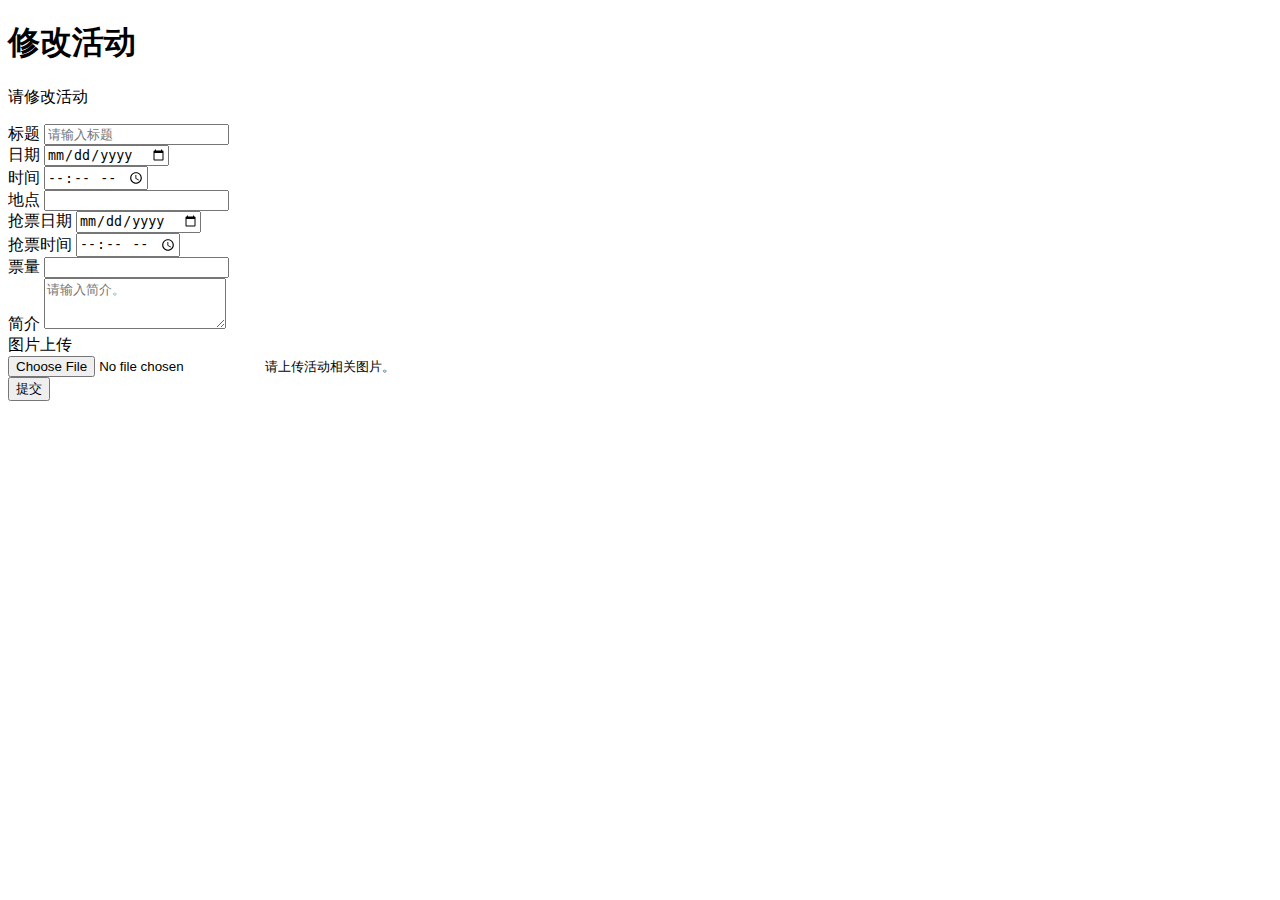
<file: thutickets/src/main/resources/templates/edit.html>
<!DOCTYPE html>
<html lang="zh" xmlns:th="http://www.w3.org/1999/xhtml" xmlns:layout="http://www.ultraq.net.nz/web/thymeleaf/layout"
    layout:decorate="~{layout}">

<head>
    <title>修改活动</title>
</head>

<body>
<!--    <h1 layout:fragment="head">修改活动</h1>-->
    <h1 layout:fragment="leadText">修改活动</h1>
    <p layout:fragment="leadMessage">请修改活动</p>
    <div layout:fragment="content">
        <form method="post" th:action="@{/admin/events/edit}" enctype="multipart/form-data">
            <div class="form-group">
                <label for="title">标题</label>
                <input type="text" class="form-control" id="title" name="title" placeholder="请输入标题">
            </div>
            <div class="form-group">
                <label for="date">日期</label>
                <input type="date" class="form-control" id="date" name="eventDate">
            </div>
            <div class="form-group">
                <label for="time">时间</label>
                <input type="time" class="form-control" id="time" name="eventTime">
            </div>
            <div class="form-group">
                <label for="place">地点</label>
                <input type="text" class="form-control" id="place" name="location">
            </div>
            <div class="form-group">
                <label for="orderDate">抢票日期</label>
                <input type="date" class="form-control" id="orderDate" name="purchaseDate">
            </div>
            <div class="form-group">
                <label for="orderTime">抢票时间</label>
                <input type="time" class="form-control" id="orderTime" name="purchaseTime">
            </div>
            <div class="form-group">
                <label for="ticketNum">票量</label>
                <input type="number" class="form-control" id="ticketNum" name="ticketsLeft">
            </div>
            <div class="form-group">
                <label for="text">简介</label>
                <textarea class="form-control" id="text" name="text" rows="3" placeholder="请输入简介。"></textarea>
            </div>
            <div class="form-group">
                <label for="inputImg">图片上传</label><br />
                <input type="file" class="form-control-file" id="inputImg" name="inputImg" accept="image/*">
                <small class="form-text text-muted">请上传活动相关图片。</small>
            </div>

            <button type="submit" class="btn btn-primary">提交</button>
        </form>
    </div>
</body>

</html>
</file>
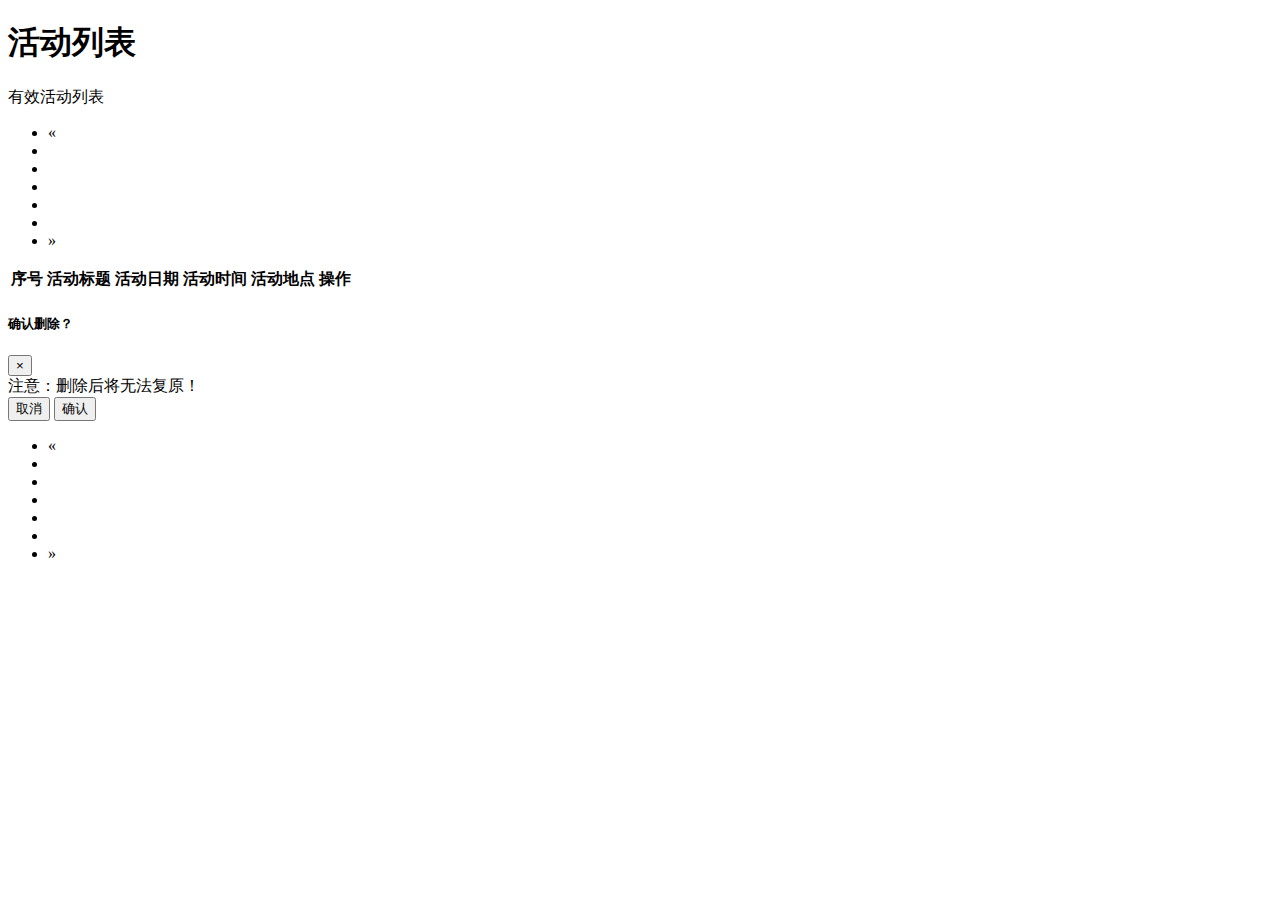
<file: thutickets/src/main/resources/templates/eventList.html>
<!DOCTYPE html>
<html lang="zh" xmlns:th="http://www.w3.org/1999/xhtml" xmlns:layout="http://www.ultraq.net.nz/web/thymeleaf/layout"
      layout:decorate="~{layout}">

<head>
    <title>活动列表</title>
</head>

<body>
<!--<h1 layout:fragment="head">活动列表</h1>-->
<h1 layout:fragment="leadText">活动列表</h1>
<p layout:fragment="leadMessage">有效活动列表</p>
<div th:unless='${eventsPage.getRecords().isEmpty()}' layout:fragment="content">

    <nav>
        <!--    上翻页-->
        <ul class='pagination'>
            <li th:class="${eventsPage.getCurrent() == 1}?'page-item disabled' : 'page-item'">
                <a class='page-link'
                   th:href="@{'/admin/events/list?page=' + ${eventsPage.getCurrent()-1}}">
                    <span>&laquo;</span>
                </a>
            </li>
            <li class='page-item' th:if="${eventsPage.getCurrent()-2 >= 1}">
                <a class='page-link'
                   th:href="@{'/admin/events/list?page=' + ${eventsPage.getCurrent()-2}}"
                   th:text="${eventsPage.getCurrent()-2}">
                </a>
            </li>
            <li class='page-item' th:if="${eventsPage.getCurrent()-1 >= 1}">
                <a class='page-link'
                   th:href="@{'/admin/events/list?page=' + ${eventsPage.getCurrent()-1}}"
                   th:text="${eventsPage.getCurrent()-1}">
                </a>
            </li>
            <li class="page-item active">
                <a class='page-link' href="#"
                   th:text="${eventsPage.getCurrent()}">
                </a>
            </li>

            <li class='page-item' th:if="${eventsPage.getCurrent()+1 <= eventsPage.getPages()}">
                <a class='page-link'
                   th:href="@{'/admin/events/list?page=' + ${eventsPage.getCurrent()+1}}"
                   th:text="${eventsPage.getCurrent()+1}">
                </a>
            </li>
            <li class='page-item' th:if="${eventsPage.getCurrent()+2 <= eventsPage.getPages()}">
                <a class='page-link'
                   th:href="@{'/admin/events/list?page=' + ${eventsPage.getCurrent()+2}}"
                   th:text="${eventsPage.getCurrent()+2}">
                </a>
            </li>
            <li th:class="${eventsPage.getCurrent() == eventsPage.getPages()}?'page-item disabled' : 'page-item'">
                <a class='page-link'
                   th:href="@{'/admin/events/list?page=' + ${eventsPage.getCurrent()+1}}">
                    <span>&raquo;</span>
                </a>
            </li>
        </ul>
    </nav>
    <table id="table">
        <thead>
        <tr>
            <th data-field="number" data-sortable="true">序号</th>
            <th data-field="title" data-sortable="true">活动标题</th>
            <th data-field="date" data-sortable="true">活动日期</th>
            <th data-field="time" data-sortable="true">活动时间</th>
            <th data-field="place" data-sortable="true">活动地点</th>
            <th data-formatter="actionFormatter" data-events="operateEvents">操作</th>
        </tr>
        </thead>
    </table>


    <div class="modal fade" id="confirmModal" tabindex="-1" role="dialog">
        <div class="modal-dialog" role="document">
            <div class="modal-content">
                <div class="modal-header">
                    <h5 class="modal-title" id="exampleModalLabel">确认删除？</h5>
                    <button type="button" class="close" data-dismiss="modal">
                        <span>&times;</span>
                    </button>
                </div>
                <div class="modal-body">
                    注意：删除后将无法复原！
                </div>
                <div class="modal-footer">
                    <button type="button" class="btn btn-secondary" data-dismiss="modal">取消</button>
                    <button type="button" class="btn btn-danger" onclick="deleteEvent()">确认</button>
                </div>
            </div>
        </div>
    </div>

    <script th:inline="javascript">
        let eventList = [[${eventsPage.getRecords()}]]
        let deleteEventId
        $(function () {
            let $table = $('#table')
            let data = []
            for(i in eventList){
                let event = eventList[i]
                data.push({
                    number: i,
                    title: event.title,
                    date: event.date,
                    time: event.time,
                    place: event.place
                })
            }
            $table.bootstrapTable({data: data})
        })

        function actionFormatter(value, row, index) {
            return [
                // '<a class="detail" href="javascript:void(0)" title="查看">',
                // '<i class="fas fa-eye"></i>',
                // '</a>  ',
                // '<a class="edit" href="javascript:void(0)" title="编辑">',
                // '<i class="fas fa-edit"></i>',
                // '</a>  ',
                '<a class="remove" href="javascript:void(0)" title="删除">',
                '<i class="fas fa-trash"></i>',
                '</a>'
            ].join('')
        }

        function deleteEvent(){
            alert('你删除了活动：' + deleteEventId)
            location.href = '/admin/events/list?page=1'
        }

        window.operateEvents = {
            // 'click .detail': function (e, value, row, index) {
            //     alert('You click detail action, row: ' + JSON.stringify(row))
            // },
            // 'click .edit': function (e, value, row, index) {
            //     alert('You click edit action, row: ' + JSON.stringify(row))
            // },
            'click .remove': function (e, value, row, index) {
                $('#confirmModal').modal('show')
                deleteEventId = eventList[row.number].eventid
            }
        }
    </script>

    <nav>
        <!--    下翻页-->
        <ul class='pagination'>
            <li th:class="${eventsPage.getCurrent() == 1}?'page-item disabled' : 'page-item'">
                <a class='page-link'
                   th:href="@{'/admin/events/list?page=' + ${eventsPage.getCurrent()-1}}">
                    <span>&laquo;</span>
                </a>
            </li>
            <li class='page-item' th:if="${eventsPage.getCurrent()-2 >= 1}">
                <a class='page-link'
                   th:href="@{'/admin/events/list?page=' + ${eventsPage.getCurrent()-2}}"
                   th:text="${eventsPage.getCurrent()-2}">
                </a>
            </li>
            <li class='page-item' th:if="${eventsPage.getCurrent()-1 >= 1}">
                <a class='page-link'
                   th:href="@{'/admin/events/list?page=' + ${eventsPage.getCurrent()-1}}"
                   th:text="${eventsPage.getCurrent()-1}">
                </a>
            </li>
            <li class="page-item active">
                <a class='page-link' href="#"
                   th:text="${eventsPage.getCurrent()}">
                </a>
            </li>

            <li class='page-item' th:if="${eventsPage.getCurrent()+1 <= eventsPage.getPages()}">
                <a class='page-link'
                   th:href="@{'/admin/events/list?page=' + ${eventsPage.getCurrent()+1}}"
                   th:text="${eventsPage.getCurrent()+1}">
                </a>
            </li>
            <li class='page-item' th:if="${eventsPage.getCurrent()+2 <= eventsPage.getPages()}">
                <a class='page-link'
                   th:href="@{'/admin/events/list?page=' + ${eventsPage.getCurrent()+2}}"
                   th:text="${eventsPage.getCurrent()+2}">
                </a>
            </li>
            <li th:class="${eventsPage.getCurrent() == eventsPage.getPages()}?'page-item disabled' : 'page-item'">
                <a class='page-link'
                   th:href="@{'/admin/events/list?page=' + ${eventsPage.getCurrent()+1}}">
                    <span>&raquo;</span>
                </a>
            </li>
        </ul>
    </nav>

    <br>
</div>


</body>
</file>
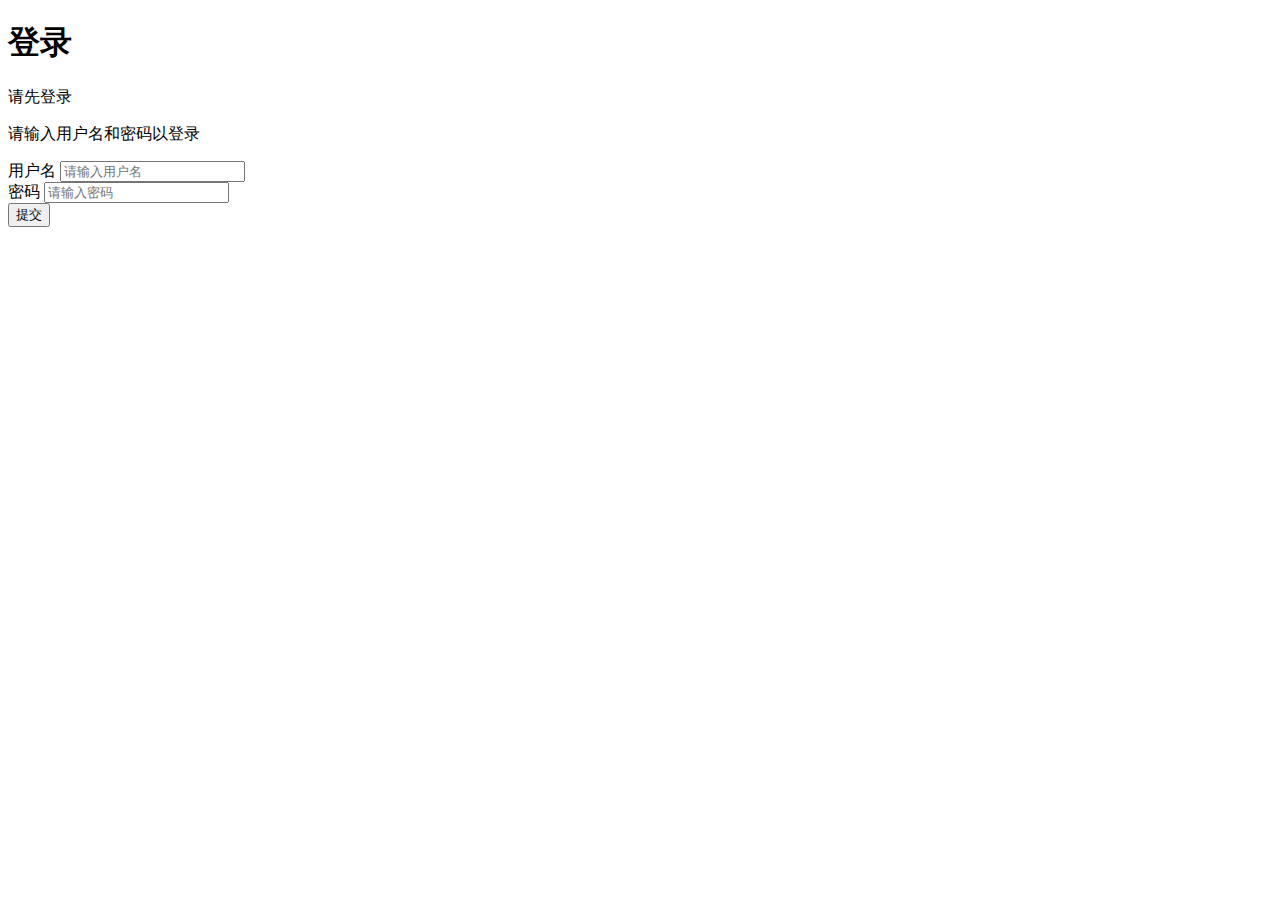
<file: thutickets/src/main/resources/templates/login.html>
<!DOCTYPE html>
<html lang="zh" xmlns:th="http://www.w3.org/1999/xhtml" xmlns:layout="http://www.ultraq.net.nz/web/thymeleaf/layout"
    layout:decorate="~{layout}">

<head>
    <title>登录</title>
</head>

<body>
<!--    <h1 layout:fragment="head">登录</h1>-->
    <h1 layout:fragment="leadText">登录</h1>
    <p layout:fragment="leadMessage">请先登录</p>
    <div layout:fragment="content">
        <form method="post" th:action="@{/admin/login}" enctype="multipart/form-data">
            <p class="lead">请输入用户名和密码以登录</p>
            <div class="form-group">
                <label for="username">用户名</label>
                <input type="text" class="form-control" id="username" name="username" placeholder="请输入用户名">
            </div>
            <div class="form-group">
                <label for="password">密码</label>
                <input type="password" class="form-control" id="password" name="password" placeholder="请输入密码">
            </div>

            <button type="submit" class="btn btn-primary">提交</button>
        </form>
    </div>
</body>

</html>
</file>
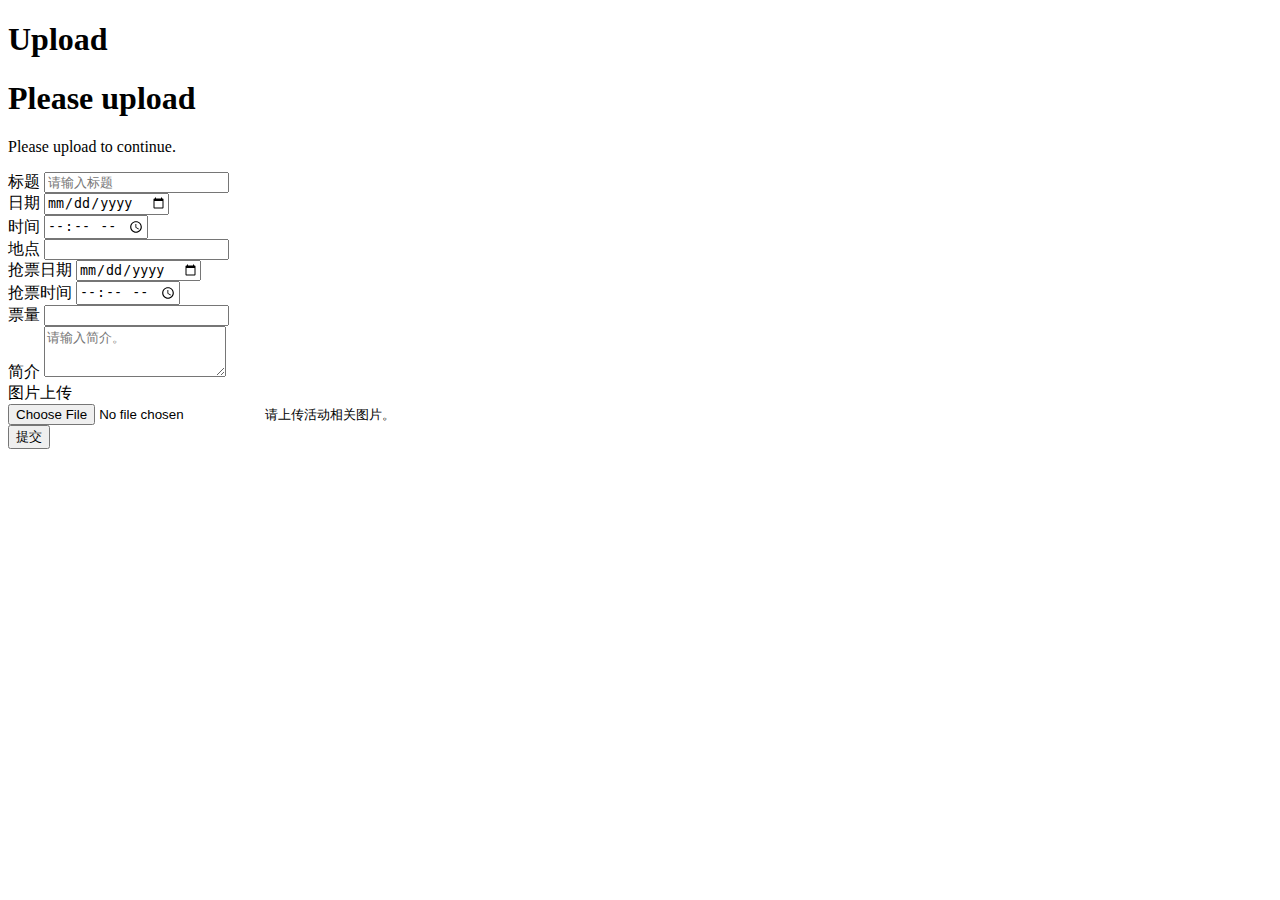
<file: thutickets/src/main/resources/templates/upload.html>
<!DOCTYPE html>
<html lang="zh" xmlns:th="http://www.w3.org/1999/xhtml" xmlns:layout="http://www.ultraq.net.nz/web/thymeleaf/layout"
    layout:decorate="~{layout}">

<head>
    <title>Upload</title>
</head>

<body>
    <h1 layout:fragment="head">Upload</h1>
    <h1 layout:fragment="leadText">Please upload</h1>
    <p layout:fragment="leadMessage">Please upload to continue.</p>
    <div layout:fragment="content">
        <form method="post" th:action="@{/admin/events/upload}" enctype="multipart/form-data">
            <div class="form-group">
                <label for="title">标题</label>
                <input type="text" class="form-control" id="title" name="title" placeholder="请输入标题">
            </div>
            <div class="form-group">
                <label for="date">日期</label>
                <input type="date" class="form-control" id="date" name="eventDate">
            </div>
            <div class="form-group">
                <label for="time">时间</label>
                <input type="time" class="form-control" id="time" name="eventTime">
            </div>
            <div class="form-group">
                <label for="place">地点</label>
                <input type="text" class="form-control" id="place" name="location">
            </div>
            <div class="form-group">
                <label for="orderDate">抢票日期</label>
                <input type="date" class="form-control" id="orderDate" name="purchaseDate">
            </div>
            <div class="form-group">
                <label for="orderTime">抢票时间</label>
                <input type="time" class="form-control" id="orderTime" name="purchaseTime">
            </div>
            <div class="form-group">
                <label for="ticketNum">票量</label>
                <input type="number" class="form-control" id="ticketNum" name="ticketsLeft">
            </div>
            <div class="form-group">
                <label for="text">简介</label>
                <textarea class="form-control" id="text" name="text" rows="3" placeholder="请输入简介。"></textarea>
            </div>
            <div class="form-group">
                <label for="inputImg">图片上传</label><br />
                <input type="file" class="form-control-file" id="inputImg" name="inputImg" accept="image/*">
                <small class="form-text text-muted">请上传活动相关图片。</small>
            </div>

            <button type="submit" class="btn btn-primary">提交</button>
        </form>
    </div>
</body>

</html>
</file>
